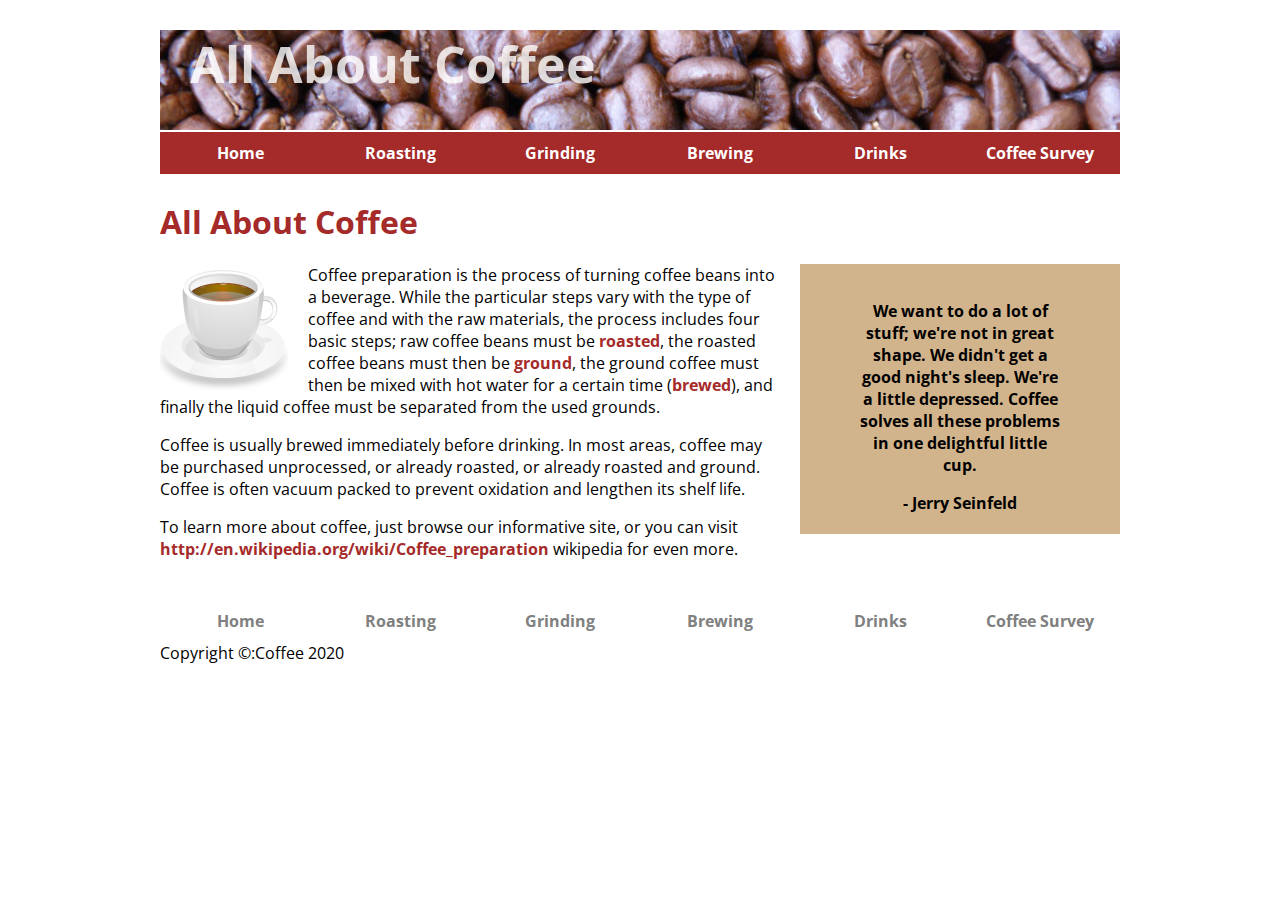
<file: index.html>
<!DOCTYPE html>
<html lang="en" dir="ltr">
  <head>
    <meta charset="utf-8" />
    <title>All About Coffee</title>
    <link href='http://fonts.googleapis.com/css?family=Open+Sans' rel='stylesheet' type='text/css'>
    <!-- IDEA: Above is the font family downloaded from google and used. -->
    <link rel="stylesheet" href="style.css" type="text/css">
  </head>
  <body>

    <header>
      <h1 class='heading'>All About Coffee</h1>
      <nav>
        <ul>
          <li><a href="index.html">Home</a></li>
          <li><a href="roasting.html">Roasting</a></li>
          <li><a href="grinding.html">Grinding</a></li>
          <li><a href="brewing.html">Brewing</a></li>
          <li><a href="drinks.html">Drinks</a></li>
          <li><a href="survey.html">Coffee Survey</a></li>
        </ul>
      </nav>
    </header>
    <h1>All About Coffee</h1>

    <aside>
    <blockquote>
      We want to do a lot of stuff; we're not in great shape. We didn't get a good night's sleep. We're a little depressed. Coffee solves all these problems in one delightful little cup.
    </blockquote>
    - Jerry Seinfeld
    </aside>

    <section>
      <img class="photo-left" src="images/coffee-cup.png" alt="A cup of coffee">
    <p>Coffee preparation is the process of turning coffee beans into a beverage. While the particular steps vary with the type of coffee and with the raw materials, the process includes four basic steps; raw coffee beans must be <a href="roasting.html">roasted</a>, the roasted coffee beans must then be <a href="grinding.html">ground</a>, the ground coffee must then be mixed with hot water for a certain time (<a href="brewing.html">brewed</a>), and finally the liquid coffee must be separated from the used grounds.</p>

    <p>Coffee is usually brewed immediately before drinking. In most areas, coffee may be purchased unprocessed, or already roasted, or already roasted and ground. Coffee is often vacuum packed to prevent oxidation and lengthen its shelf life.</p>

    <p>To learn more about coffee, just browse our informative site, or you can visit
     <a href="http://en.wikipedia.org/wiki/Coffee_preparation">http://en.wikipedia.org/wiki/Coffee_preparation</a>  wikipedia for even more.</a></p>
    </section>

    <footer>
      <nav>
        <ul>
          <li><a href="index.html">Home</a></li>
          <li><a href="roasting.html">Roasting</a></li>
          <li><a href="grinding.html">Grinding</a></li>
          <li><a href="brewing.html">Brewing</a></li>
          <li><a href="drinks.html">Drinks</a></li>
          <li><a href="survey.html">Coffee Survey</a></li>
        </ul>
      </nav>
      <p id="footer-text">Copyright &copy:Coffee 2020</p>
    </footer>

  </body>
</html>
</file>
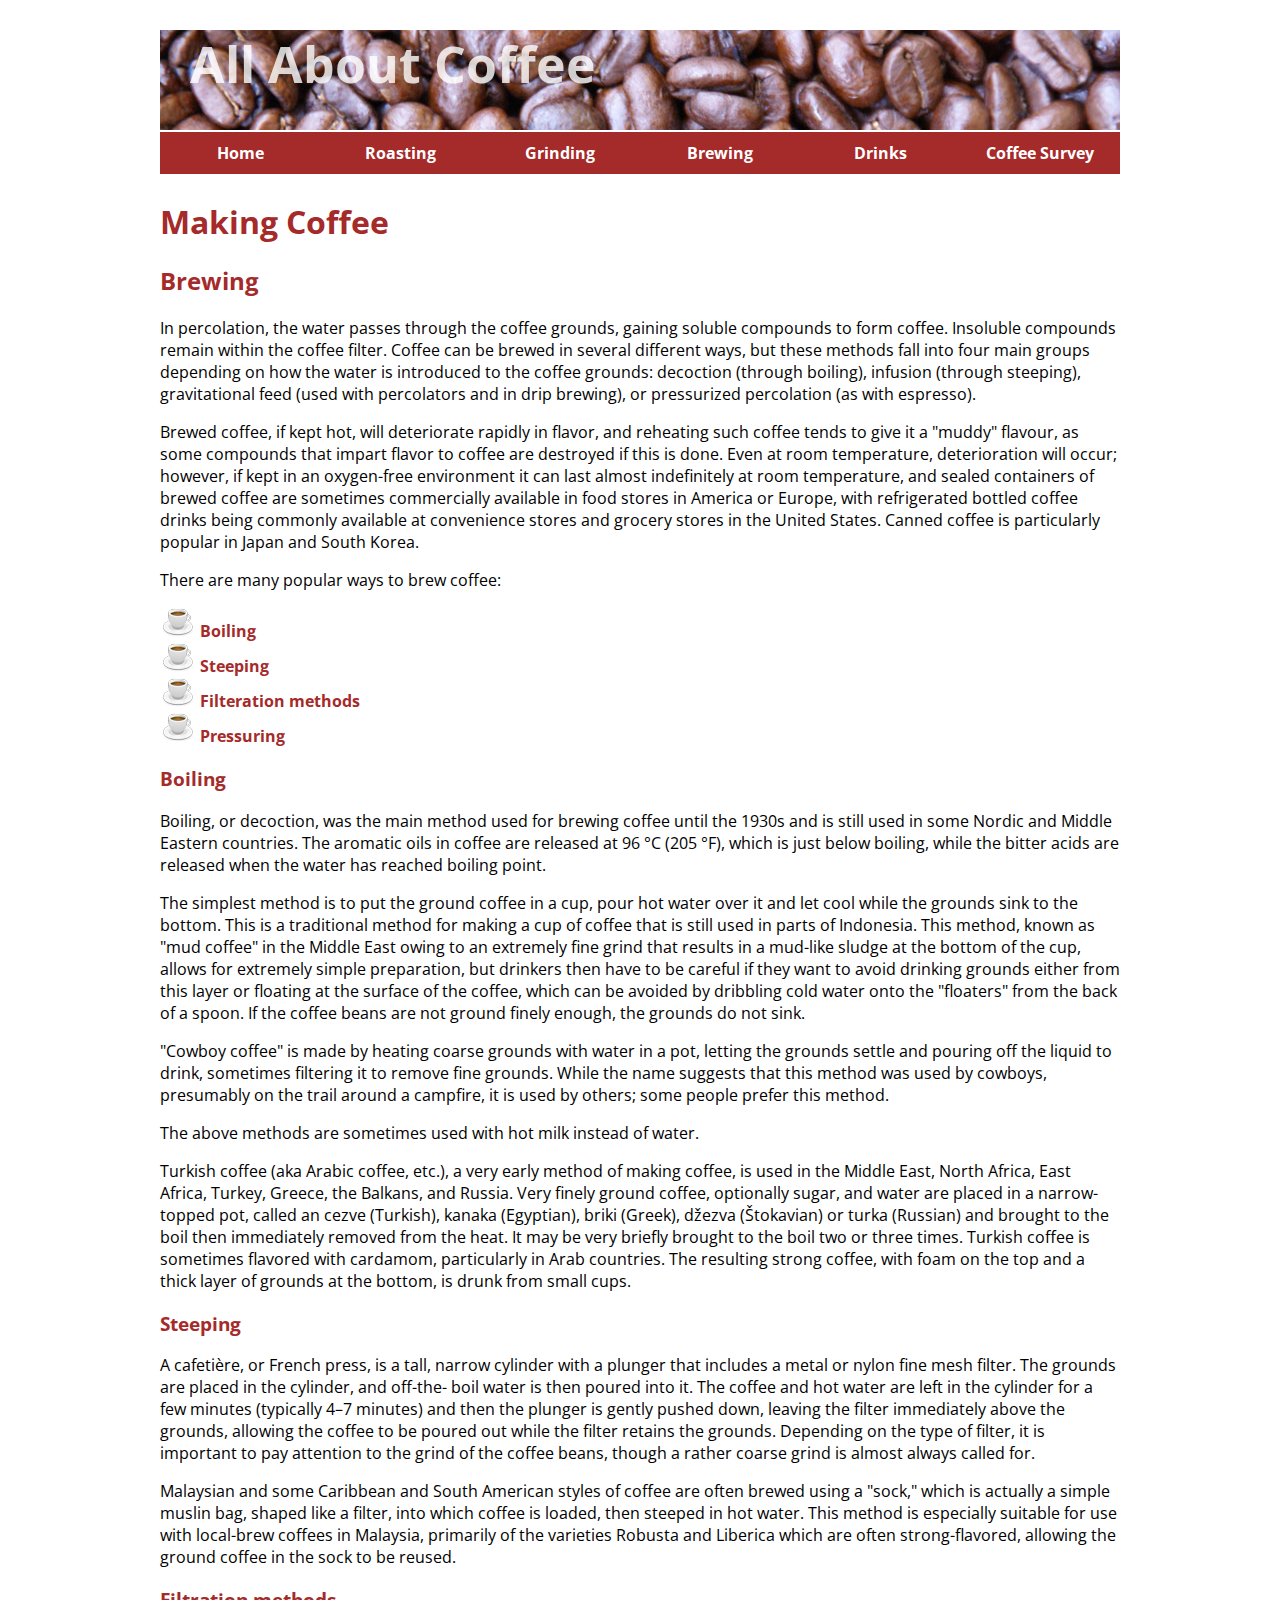
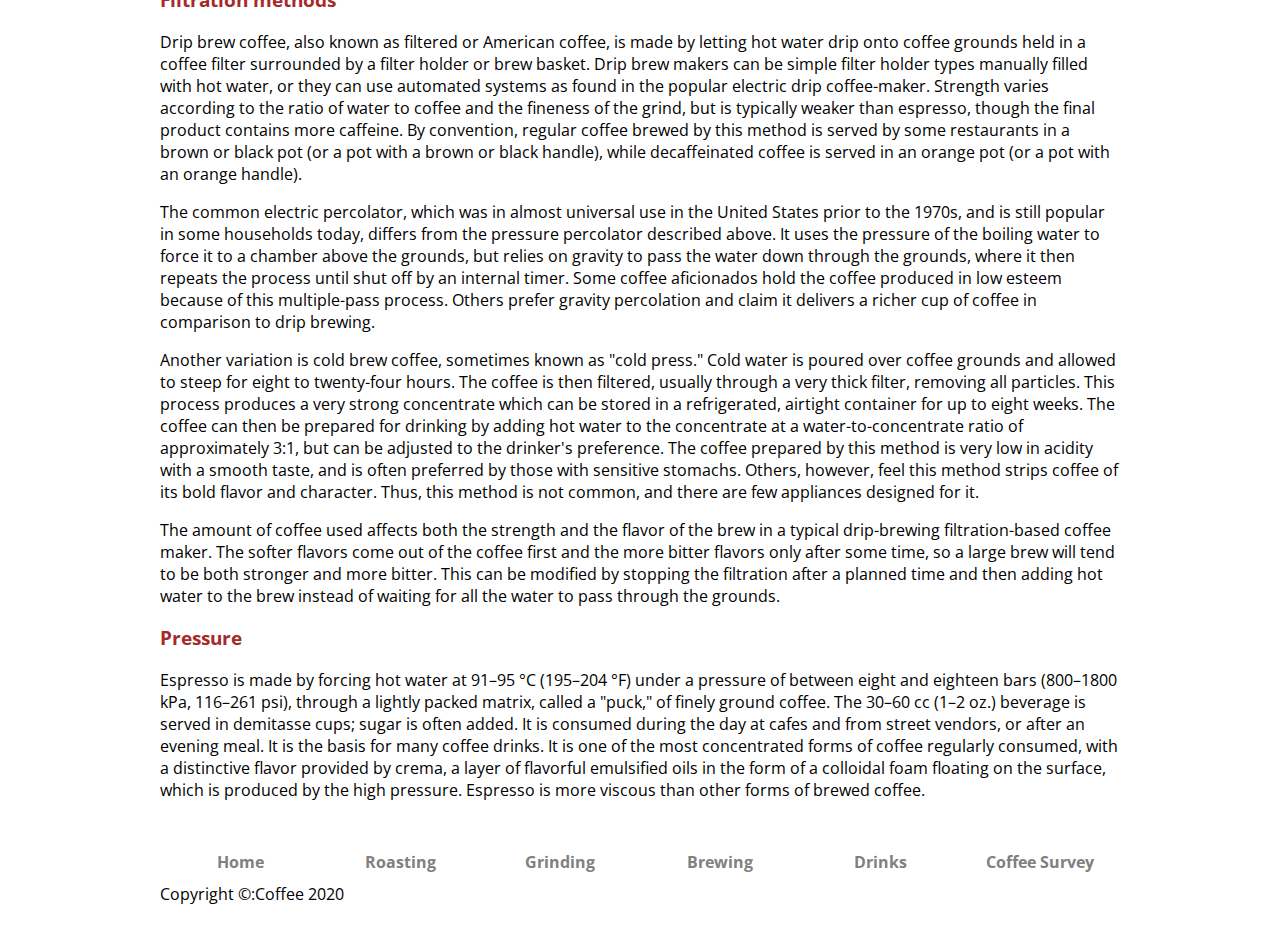
<file: brewing.html>
<!DOCTYPE html>
<html lang="en" dir="ltr">
  <head>
    <meta charset="utf-8">
    <title>Coffee Brewing</title>
    <link href='http://fonts.googleapis.com/css?family=Open+Sans' rel='stylesheet' type='text/css'>
    <!-- IDEA: Above is the font family downloaded from google and used. -->
    <link rel="stylesheet" href="style.css" type="text/css">

  </head>

  <body>
    <header>
      <h1 id="heading">All About Coffee</h1>
      <nav>
        <ul>
          <li><a href="index.html">Home</a></li>
          <li><a href="roasting.html">Roasting</a></li>
          <li><a href="grinding.html">Grinding</a></li>
          <li><a href="brewing.html">Brewing</a></li>
          <li><a href="drinks.html">Drinks</a></li>
          <li><a href="survey.html">Coffee Survey</a></li>
        </ul>
      </nav>
    </header>


    <h1>Making Coffee</h1>

    <h2>Brewing</h2>

    <p>In percolation, the water passes through the coffee grounds, gaining soluble compounds to form coffee. Insoluble compounds remain within the coffee filter.
    Coffee can be brewed in several different ways, but these methods fall into four main groups depending on how the water is introduced to the coffee grounds: decoction (through boiling), infusion (through steeping), gravitational feed (used with percolators and in drip brewing), or pressurized percolation (as with espresso).</p>

    <p>Brewed coffee, if kept hot, will deteriorate rapidly in flavor, and reheating such coffee tends to give it a "muddy" flavour, as some compounds that impart flavor to coffee are destroyed if this is done. Even at room temperature, deterioration will occur; however, if kept in an oxygen-free environment it can last almost indefinitely at room temperature, and sealed containers of brewed coffee are sometimes commercially available in food stores in America or Europe, with refrigerated bottled coffee drinks being commonly available at convenience stores and grocery stores in the United States. Canned coffee is particularly popular in Japan and South Korea.</p>

    <p>There are many popular ways to brew coffee:</p>

    <ul>
    <li><a href="#boiling">Boiling</a></li>
    <li><a href="#steeping">Steeping</a></li>
    <li><a href="#filtering">Filteration methods</a></li>
    <li><a href="#pressuring">Pressuring</a></li>
    </ul>

    <section>
    <h3 id="boiling">Boiling</h3>

    <p>Boiling, or decoction, was the main method used for brewing coffee until the 1930s and is still used in some Nordic and Middle Eastern countries. The aromatic oils in coffee are released at 96 °C (205 °F), which is just below boiling, while the bitter acids are released when the water has reached boiling point.</p>

    <p>The simplest method is to put the ground coffee in a cup, pour hot water over it and let cool while the grounds sink to the bottom. This is a traditional method for making a cup of coffee that is still used in parts of Indonesia. This method, known as "mud coffee" in the Middle East owing to an extremely fine grind that results in a mud-like sludge at the bottom of the cup, allows for extremely simple preparation, but drinkers then have to be careful if they want to avoid drinking grounds either from this layer or floating at the surface of the coffee, which can be avoided by dribbling cold water onto the "floaters" from the back of a spoon. If the coffee beans are not ground finely enough, the grounds do not sink.</p>

    <p>"Cowboy coffee" is made by heating coarse grounds with water in a pot, letting the grounds settle and pouring off the liquid to drink, sometimes filtering it to remove fine grounds. While the name suggests that this method was used by cowboys, presumably on the trail around a campfire, it is used by others; some people prefer this method.</p>

    <p>The above methods are sometimes used with hot milk instead of water.</p>

    <p>Turkish coffee (aka Arabic coffee, etc.), a very early method of making coffee, is used in the Middle East, North Africa, East Africa, Turkey, Greece, the Balkans, and Russia. Very finely ground coffee, optionally sugar, and water are placed in a narrow-topped pot, called an cezve (Turkish), kanaka (Egyptian), briki (Greek), džezva (Štokavian) or turka (Russian) and brought to the boil then immediately removed from the heat. It may be very briefly brought to the boil two or three times.
    Turkish coffee is sometimes flavored with cardamom, particularly in Arab countries. The resulting strong coffee, with foam on the top and a thick layer of grounds at the bottom, is drunk from small cups.</p>
    </section>

    <section>
    <h3 id="steeping">Steeping</h3>

    <p>A cafetière, or French press, is a tall, narrow cylinder with a plunger that includes a metal or nylon fine mesh filter. The grounds are placed in the cylinder, and off-the- boil water is then poured into it. The coffee and hot water are left in the cylinder for a few minutes (typically 4–7 minutes) and then the plunger is gently pushed down, leaving the filter immediately above the grounds, allowing the coffee to be poured out while the filter retains the grounds. Depending on the type of filter, it is important to pay attention to the grind of the coffee beans, though a rather coarse grind is almost always called for.</p>

    <p>Malaysian and some Caribbean and South American styles of coffee are often brewed using a "sock," which is actually a simple muslin bag, shaped like a filter, into which coffee is loaded, then steeped in hot water. This method is especially suitable for use with local-brew coffees in Malaysia, primarily of the varieties Robusta and Liberica which are often strong-flavored, allowing the ground coffee in the sock to be reused.</p>
    </section>

    <section>
    <h3 id="filtering">Filtration methods</h3>

    <p>Drip brew coffee, also known as filtered or American coffee, is made by letting hot water drip onto coffee grounds held in a coffee filter surrounded by a filter holder or brew basket. Drip brew makers can be simple filter holder types manually filled with hot water, or they can use automated systems as found in the popular electric drip coffee-maker. Strength varies according to the ratio of water to coffee and the fineness of the grind, but is typically weaker than espresso, though the final product contains more caffeine. By convention, regular coffee brewed by this method is served by some restaurants in a brown or black pot (or a pot with a brown or black handle), while decaffeinated coffee is served in an orange pot (or a pot with an orange handle).</p>

    <p>The common electric percolator, which was in almost universal use in the United States prior to the 1970s, and is still popular in some households today, differs from the pressure percolator described above. It uses the pressure of the boiling water to force it to a chamber above the grounds, but relies on gravity to pass the water down through the grounds, where it then repeats the process until shut off by an internal timer. Some coffee aficionados hold the coffee produced in low esteem because of this multiple-pass process. Others prefer gravity percolation and claim it delivers a richer cup of coffee in comparison to drip brewing.</p>

    <p>Another variation is cold brew coffee, sometimes known as "cold press." Cold water is poured over coffee grounds and allowed to steep for eight to twenty-four hours. The coffee is then filtered, usually through a very thick filter, removing all particles. This process produces a very strong concentrate which can be stored in a refrigerated, airtight container for up to eight weeks. The coffee can then be prepared for drinking by adding hot water to the concentrate at a water-to-concentrate ratio of approximately 3:1, but can be adjusted to the drinker's preference. The coffee prepared by this method is very low in acidity with a smooth taste, and is often preferred by those with sensitive stomachs. Others, however, feel this method strips coffee of its bold flavor and character. Thus, this method is not common, and there are few appliances designed for it.</p>

    <p>The amount of coffee used affects both the strength and the flavor of the brew in a typical drip-brewing filtration-based coffee maker. The softer flavors come out of the coffee first and the more bitter flavors only after some time, so a large brew will tend to be both stronger and more bitter. This can be modified by stopping the filtration after a planned time and then adding hot water to the brew instead of waiting for all the water to pass through the grounds.</p>
    </section>

    <section>
    <h3 id="pressuring">Pressure</h3>

    <p>Espresso is made by forcing hot water at 91–95 °C (195–204 °F) under a pressure of between eight and eighteen bars (800–1800 kPa, 116–261 psi), through a lightly packed matrix, called a "puck," of finely ground coffee. The 30–60 cc (1–2 oz.) beverage is served in demitasse cups; sugar is often added. It is consumed during the day at cafes and from street vendors, or after an evening meal. It is the basis for many coffee drinks. It is one of the most concentrated forms of coffee regularly consumed, with a distinctive flavor provided by crema, a layer of flavorful emulsified oils in the form of a colloidal foam floating on the surface, which is produced by the high pressure. Espresso is more viscous than other forms of brewed coffee.</p>
    </section>

    <footer>
      <nav>
        <ul>
          <li><a href="index.html">Home</a></li>
          <li><a href="roasting.html">Roasting</a></li>
          <li><a href="grinding.html">Grinding</a></li>
          <li><a href="brewing.html">Brewing</a></li>
          <li><a href="drinks.html">Drinks</a></li>
          <li><a href="survey.html">Coffee Survey</a></li>
        </ul>
      </nav>
      <p id="footer-text">Copyright &copy:Coffee 2020</p>
    </footer>


  </body>
</html>
</file>
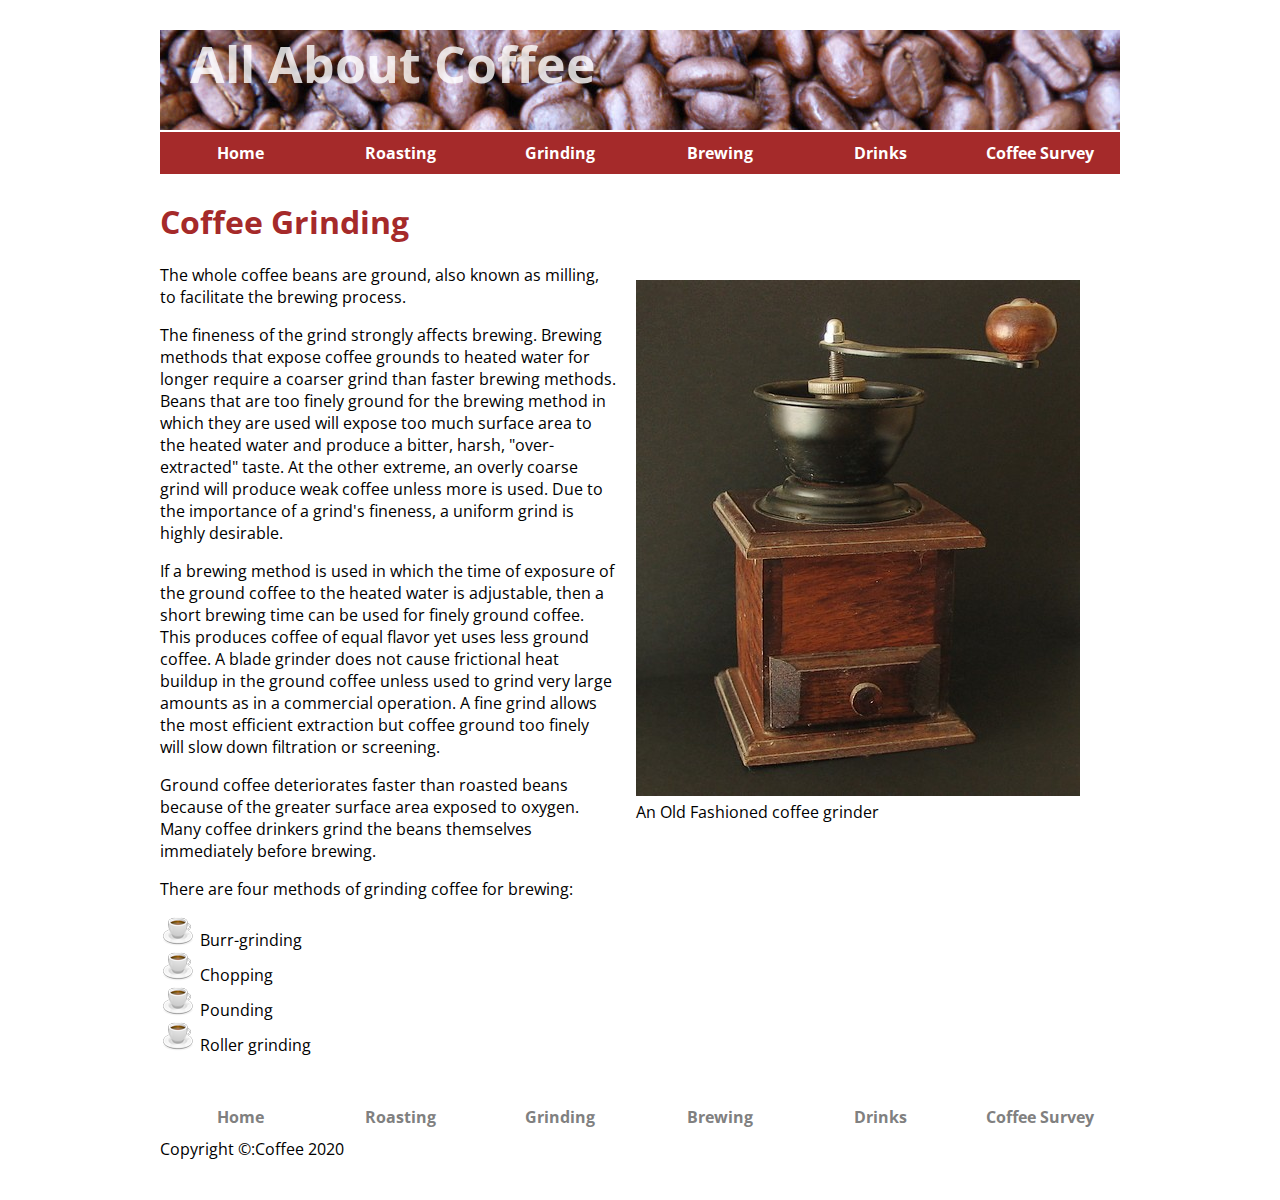
<file: grinding.html>
<!doctype html>
<html>
<head>
  <meta charset="utf-8">
  <title>Coffee Grinding</title>
  <link href='http://fonts.googleapis.com/css?family=Open+Sans' rel='stylesheet' type='text/css'>
  <!-- IDEA: Above is the font family downloaded from google and used. -->
  <link rel="stylesheet" href="style.css" type="text/css">
</head>

<body>
  <header>
    <h1 id="heading">All About Coffee</h1>
    <nav>
      <ul>
        <li><a href="index.html">Home</a></li>
        <li><a href="roasting.html">Roasting</a></li>
        <li><a href="grinding.html">Grinding</a></li>
        <li><a href="brewing.html">Brewing</a></li>
        <li><a href="drinks.html">Drinks</a></li>
        <li><a href="survey.html">Coffee Survey</a></li>
      </ul>
    </nav>
  </header>


<h1>Coffee Grinding</h1>
<figure class="photo-right">
  <img src="images/coffee-grinder.jpg" width="444" height="516" alt="A Coffee Grinder">
  <figcaption>An Old Fashioned coffee grinder</figcaption>
</figure>

<p>The whole coffee beans are ground, also known as milling, to facilitate the brewing process.</p>

<p>The fineness of the grind strongly affects brewing. Brewing methods that expose coffee grounds to heated water for longer require a coarser grind than faster brewing methods. Beans that are too finely ground for the brewing method in which they are used will expose too much surface area to the heated water and produce a bitter, harsh, "over-extracted" taste. At the other extreme, an overly coarse grind will produce weak coffee unless more is used. Due to the importance of a grind's fineness, a uniform grind is highly desirable.</p>

<p>If a brewing method is used in which the time of exposure of the ground coffee to the heated water is adjustable, then a short brewing time can be used for finely ground coffee. This produces coffee of equal flavor yet uses less ground coffee. A blade grinder does not cause frictional heat buildup in the ground coffee unless used to grind very large amounts as in a commercial operation. A fine grind allows the most efficient extraction but coffee ground too finely will slow down filtration or screening.</p>

<p>Ground coffee deteriorates faster than roasted beans because of the greater surface area exposed to oxygen. Many coffee drinkers grind the beans themselves immediately before brewing.</p>

<p>There are four methods of grinding coffee for brewing:
  <ul>
    <li>Burr-grinding</li>
    <li>Chopping</li>
    <li>Pounding</li>
    <li>Roller grinding</li>
  </ul>
</p>


<footer>
  <nav>
    <ul>
      <li><a href="index.html">Home</a></li>
      <li><a href="roasting.html">Roasting</a></li>
      <li><a href="grinding.html">Grinding</a></li>
      <li><a href="brewing.html">Brewing</a></li>
      <li><a href="drinks.html">Drinks</a></li>
      <li><a href="survey.html">Coffee Survey</a></li>
    </ul>
  </nav>
  <p id="footer-text">Copyright &copy:Coffee 2020</p>
</footer>

</body>
</html>
</file>
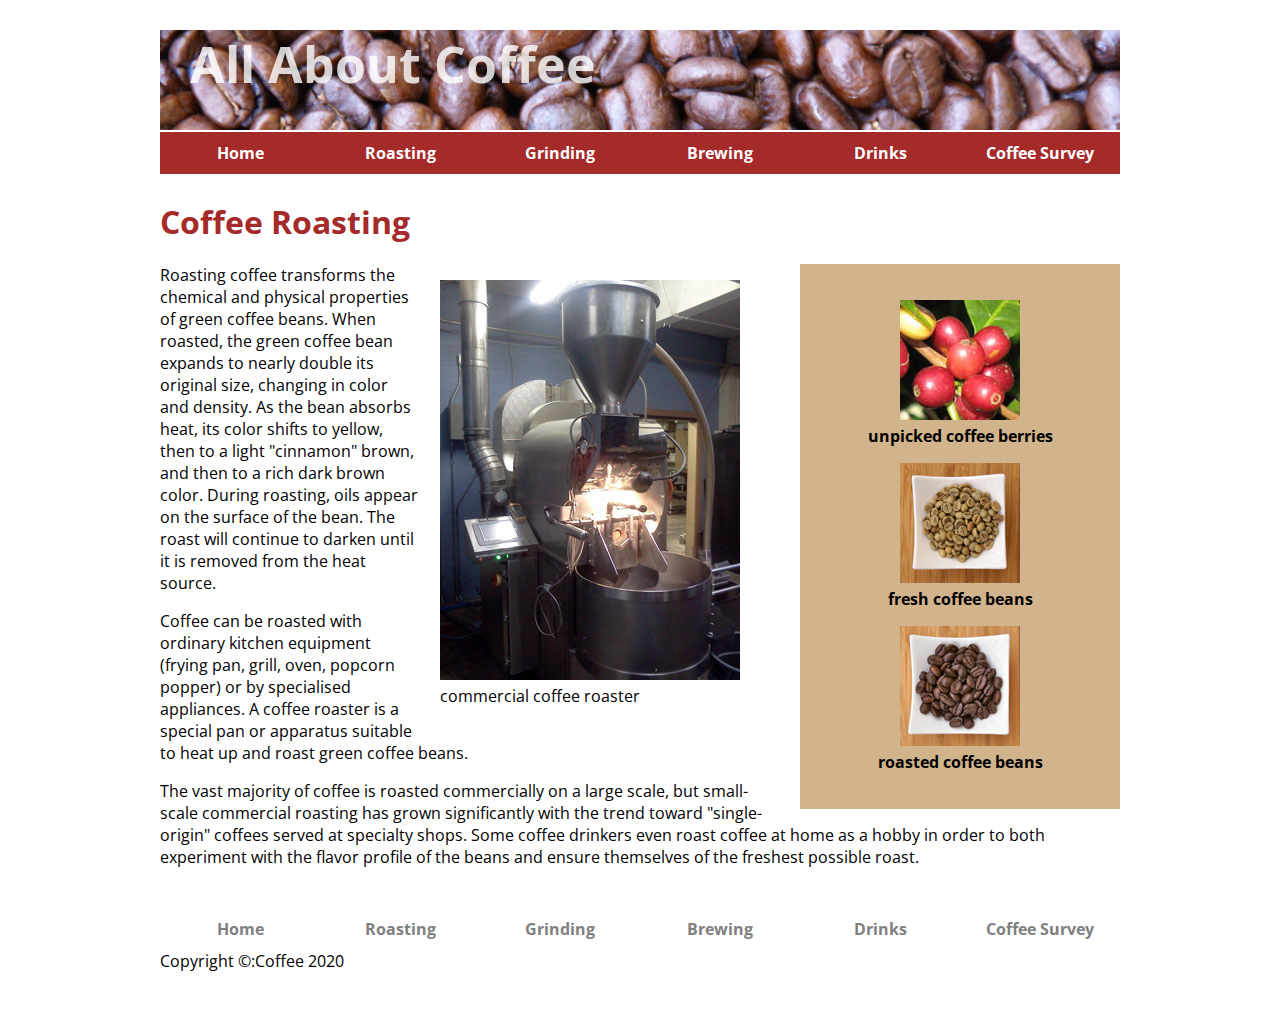
<file: roasting.html>
<!DOCTYPE html>
<html lang="en" dir="ltr">
  <head>
    <meta charset="utf-8">
    <title>Coffee Roasting</title>
    <link href='http://fonts.googleapis.com/css?family=Open+Sans' rel='stylesheet' type='text/css'>
    <!-- IDEA: Above is the font family downloaded from google and used. -->
    <link rel="stylesheet" href="style.css" type="text/css">
  </head>
  <body>
    <header>
      <h1>All About Coffee</h1>
      <nav>
        <ul>
          <li><a href="index.html">Home</a></li>
          <li><a href="roasting.html">Roasting</a></li>
          <li><a href="grinding.html">Grinding</a></li>
          <li><a href="brewing.html">Brewing</a></li>
          <li><a href="drinks.html">Drinks</a></li>
          <li><a href="survey.html">Coffee Survey</a></li>
        </ul>
      </nav>
    </header>

    <h1>Coffee Roasting</h1>
    <aside>
      <figure>
        <img src="images/coffee-berries.jpg" alt="unpicked coffee berries">
        <figcaption>unpicked coffee berries</figcaption>
      </figure>
      <figure>
        <img src="images/fresh-beans.jpg" alt="fresh coffee beans">
        <figcaption>fresh coffee beans</figcaption>
      </figure>
      <figure>
        <img src="images/roasted-beans.jpg" alt="roasted coffee beans">
        <figcaption>roasted coffee beans</figcaption>
      </figure>
    </aside>
    <section>

      <figure class="photo-right">
        <img src="images/commercial-roaster.jpg" alt="commercial coffee roaster">
        <figcaption>commercial coffee roaster</figcaption>
      </figure>


      <p>Roasting coffee transforms the chemical and physical properties of green coffee beans. When roasted, the green coffee bean expands to nearly double its original size, changing in color and density. As the bean absorbs heat, its color shifts to yellow, then to a light "cinnamon" brown, and then to a rich dark brown color. During roasting, oils appear on the surface of the bean. The roast will continue to darken until it is removed from the heat source.</p>

      <p>Coffee can be roasted with ordinary kitchen equipment (frying pan, grill, oven, popcorn popper) or by specialised appliances. A coffee roaster is a special pan or apparatus suitable to heat up and roast green coffee beans.</p>

      <p>The vast majority of coffee is roasted commercially on a large scale, but small-scale commercial roasting has grown significantly with the trend toward "single-origin" coffees served at specialty shops. Some coffee drinkers even roast coffee at home as a hobby in order to both experiment with the flavor profile of the beans and ensure themselves of the freshest possible roast.</p>

    </section>

    <footer>
      <nav>
        <ul>
          <li><a href="index.html">Home</a></li>
          <li><a href="roasting.html">Roasting</a></li>
          <li><a href="grinding.html">Grinding</a></li>
          <li><a href="brewing.html">Brewing</a></li>
          <li><a href="drinks.html">Drinks</a></li>
          <li><a href="survey.html">Coffee Survey</a></li>
        </ul>
      </nav>
      <p id="footer-text">Copyright &copy:Coffee 2020</p>
    </footer>

  </body>
</html>
</file>
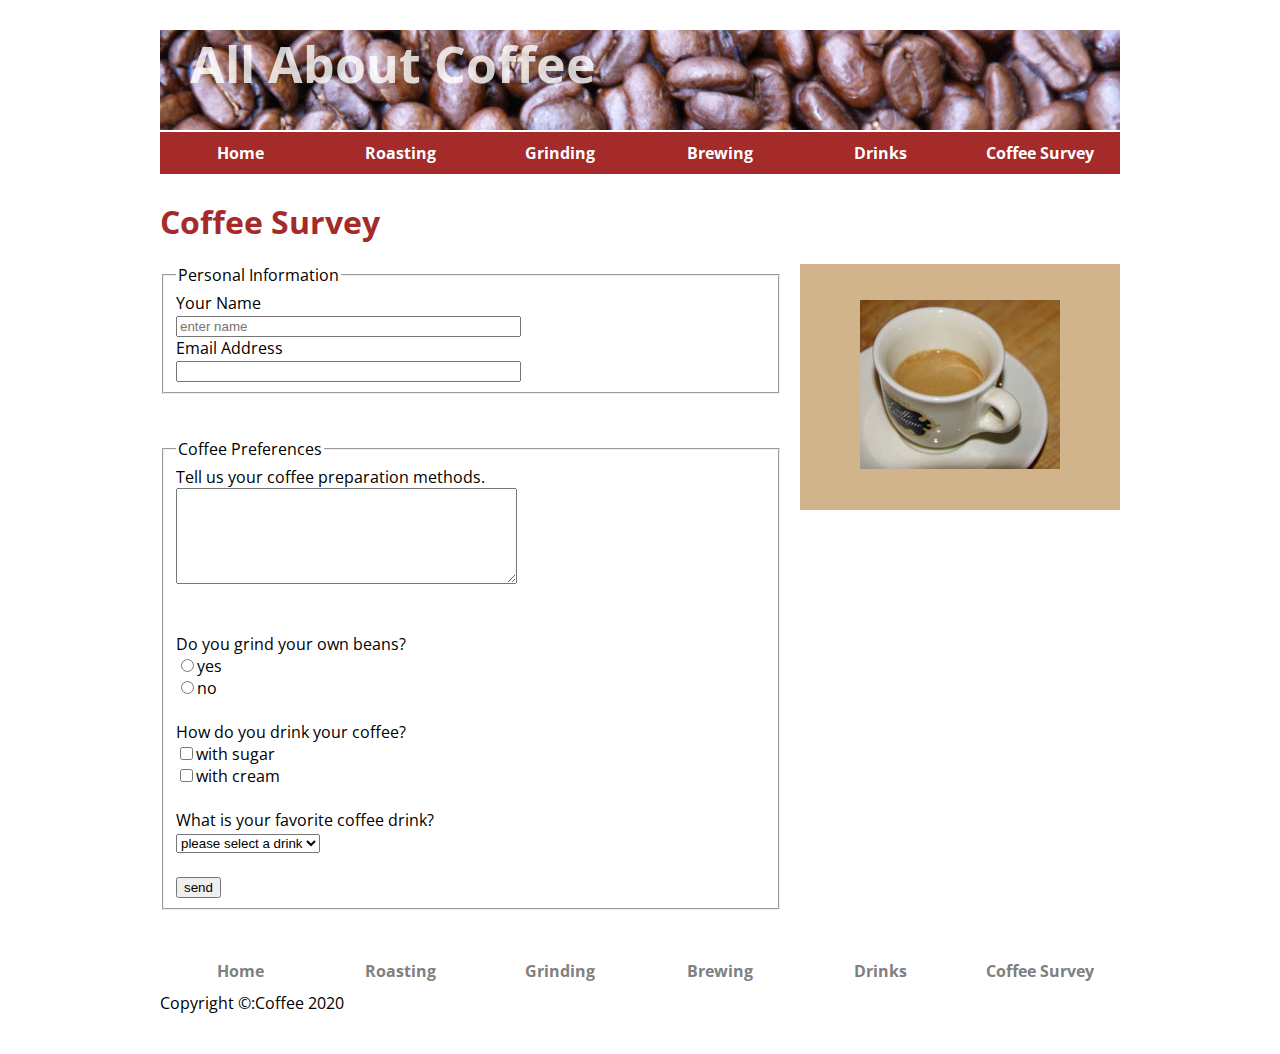
<file: survey.html>
<!doctype html>
<html>
<head>
  <meta charset="utf-8">
  <title>Coffee Survey</title>
  <link href='http://fonts.googleapis.com/css?family=Open+Sans' rel='stylesheet' type='text/css'>
  <!-- IDEA: Above is the font family downloaded from google and used. -->
  <link rel="stylesheet" href="style.css" type="text/css">
</head>

<body>

  <header>
    <h1 id="heading">All About Coffee</h1>
    <nav>
      <ul>
        <li><a href="index.html">Home</a></li>
        <li><a href="roasting.html">Roasting</a></li>
        <li><a href="grinding.html">Grinding</a></li>
        <li><a href="brewing.html">Brewing</a></li>
        <li><a href="drinks.html">Drinks</a></li>
        <li><a href="survey.html">Coffee Survey</a></li>
      </ul>
    </nav>
  </header>


  <h1>Coffee Survey</h1>

  <aside class="">
      <figure>
        <img src="images/espresso.jpg" alt="Espresso">
      </figure>
  </aside>

  <form action="coffee-survey.php" method="post">

    <fieldset>
      <legend>Personal Information</legend>
    Your Name <br> <input type="text" name="name" value="" size="40" required placeholder="enter name"> <br>

    Email Address <br> <input type="email" name="" value="" size="40" required> <br>
    </fieldset>

    <br><br>

    <fieldset>
      <legend>Coffee Preferences</legend>
    Tell us your coffee preparation methods. <br>
    <textarea name="preparation" rows="6"  cols="40"></textarea> <br> <br> <br>
    Do you grind your own beans? <br>
    <input type="radio" name="grind" value="yes">yes <br>
    <input type="radio" name="grind" value="no">no <br> <br>

    How do you drink your coffee? <br>
    <input type="checkbox" name="drink" value="sugar">with sugar <br>
    <input type="checkbox" name="drink" value="cream">with cream <br> <br>

    What is your favorite coffee drink?  <br>
    <select name="favourite">
      <option value="">please select a drink</option>
      <option value="drip">drip coffee</option>
      <option value="french">french press</option>
      <option value="espresso">espresso</option>
      <option value="latte">latte</option>
      <option value="flavored">flavored</option>
    </select>
    <br>
    <br>

    <input type="submit" name="submit" value="send">

    </fieldset>
  </form>
  <footer>
    <nav>
      <ul>
        <li><a href="index.html">Home</a></li>
        <li><a href="roasting.html">Roasting</a></li>
        <li><a href="grinding.html">Grinding</a></li>
        <li><a href="brewing.html">Brewing</a></li>
        <li><a href="drinks.html">Drinks</a></li>
        <li><a href="survey.html">Coffee Survey</a></li>
      </ul>
    </nav>
    <p id="footer-text">Copyright &copy:Coffee 2020</p>
  </footer>

</body>
</html>
</file>
<file: style.css>
body{
  font-family: 'Open Sans', sans-serif;
  margin: 0 auto;
  width: 960px;
}

h1,h2,h3 {
  color: brown;
}

ul{
  list-style-image: url("images/tiny-coffee-cup.gif");
}

/* IDEA: we have limited fonts in our system. So to choose any new font goto www.google.com/fonts and choose one. */
/* IDEA: To use any font simply click at add to collection button */


a:link, a:visited{
  text-decoration: none;
  color: brown;
  font-weight: bold;
}

a:hover{
  color: black;
}

nav ul{
  list-style-type: none;
  padding: 0px;
}

nav li{
  display: inline;
  float: left;
}

nav a:link, nav a:visited{
  background-color: brown;
  color: white;
  display: block;
  width: 160px;
  text-align: center;
  padding: 10px 0;
}
nav a:hover{
  background-color: black;
}

aside{
  width: 280px;
  float: right;
  background-color: tan;
  text-align: center;
  font-weight: bold;
  padding: 20px;
  margin-left: 20px;
}

.photo-left{
  float: left;
  margin-right: 20px;
}

.photo-right{
  float: right;
  margin-left: 20px;
}

header{
  background-image: url("images/coffee-beans.jpg");
  height: 100px;
  margin-bottom: 70px;
}

header h1{
  color: rgba(256, 256, 256, 0.8);
  margin-left: 30px;
  margin-top: 30px;
  font-size: 50px;
}

footer{
  margin: 40px 0;
}
footer nav a:link, footer nav a:visited{
  color: grey;
  text-decoration: none;
  display: block;
  width: 160px;
  text-align: center;
  background-color: white;
}

footer nav a:hover{
  color: black
}
td,th{
  border: 1px solid black;
  width: 20%;
  text-align: center;
  padding: 5px;
}
table{
border-collapse: collapse;
}

video{
  margin-bottom: 20px;
  margin-left: 160px;
  -webkit-filter: grayscale(100%);  /* IDEA: for chrome using webkit vendor name */
  -moz-filter: grayscale(100%);  /* IDEA: for mozilla firefox */
  filter: grayscale(100%);
}
</file>
